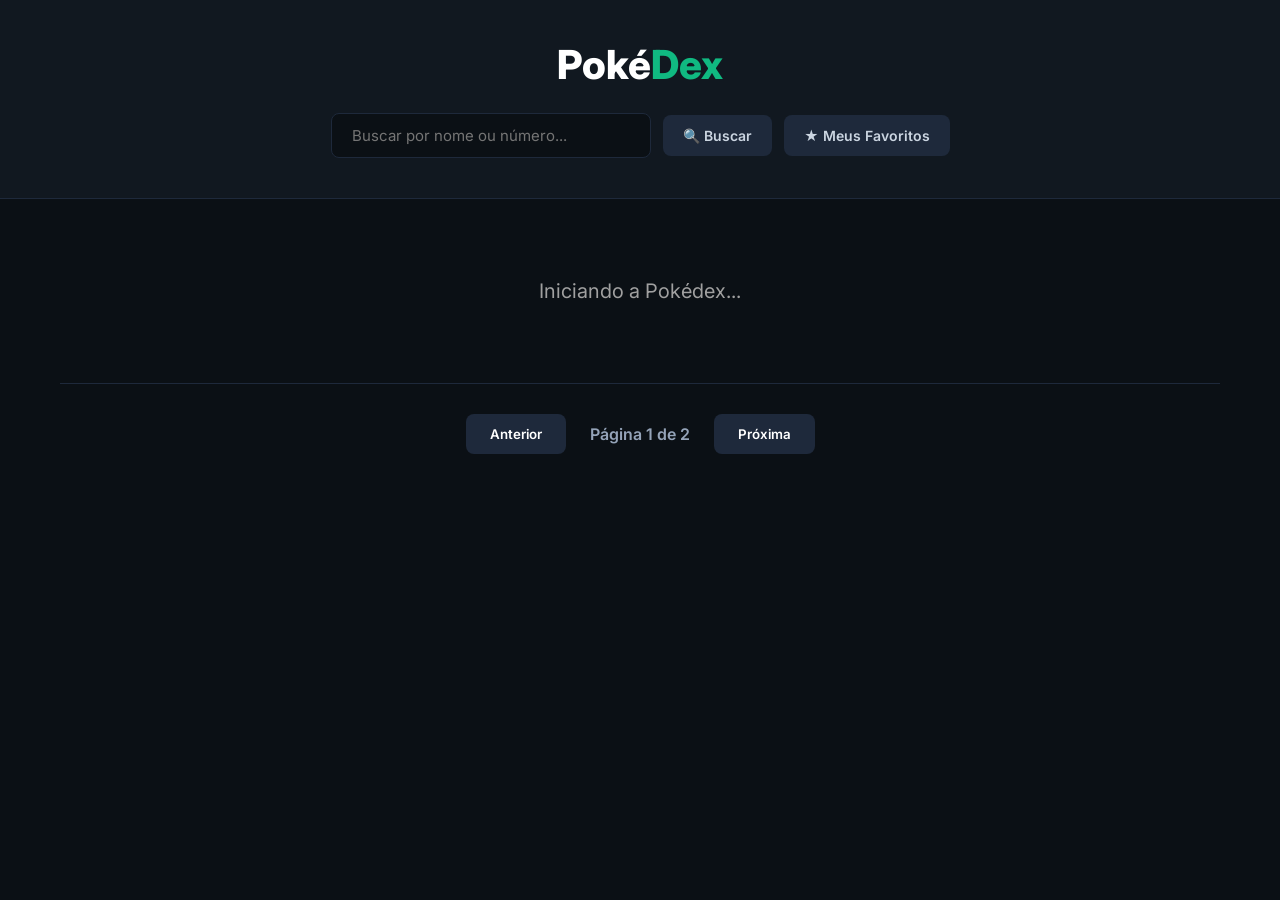
<file: PokedexOriginal/index.html>
<!DOCTYPE html>
<html lang="pt-BR">
<head>
  <meta charset="UTF-8">
  <meta name="viewport" content="width=device-width, initial-scale=1.0">
  <title>Pokédex Web</title>
  
  <link rel="preconnect" href="https://fonts.googleapis.com">
  <link rel="preconnect" href="https://fonts.gstatic.com" crossorigin>
  <link href="https://fonts.googleapis.com/css2?family=Inter:wght@400;500;600;700;800&display=swap" rel="stylesheet">
  
  <link rel="stylesheet" href="css/style.css">
  <script src="js/script.js" defer></script>
</head>
<body>

  <!-- CABEÇALHO -->
  <header class="header-home">
    <!-- Nome com Poké Branco e Dex Verde -->
    <h1><span class="poke-white">Poké</span><span class="dex-green">Dex</span></h1>
    
    <!-- Barra e Botões Azuis Alinhados no Topo -->
    <div class="search-container">
      <input type="text" id="search-input" class="search-input" placeholder="Buscar por nome ou número...">
      <button id="btn-search" class="btn-action btn-blue">🔍 Buscar</button>
      <button id="btn-show-favs" class="btn-action btn-blue">★ Meus Favoritos</button>
    </div>
  </header>

  <!-- LISTA DE POKÉMON -->
  <main class="container">
    <div id="pokedex-grid" class="pokedex-grid">
      <div id="loading" class="loading">Iniciando a Pokédex...</div>
    </div>

    <!-- PAGINAÇÃO -->
    <div class="pagination">
      <button id="btn-prev" class="btn-page">Anterior</button>
      <span id="page-info">Página 1 de 2</span>
      <button id="btn-next" class="btn-page">Próxima</button>
    </div>
  </main>

</body>
</html>
</file>
<file: PokedexOriginal/css/style.css>
* {
  margin: 0;
  padding: 0;
  box-sizing: border-box;
  font-family: 'Inter', sans-serif;
}

body {
  background-color: #0b1015; /* Fundo escuro */
  color: #ffffff;
  padding-bottom: 40px;
}

/* ================= CABEÇALHO E LOGO ================= */
.header-home {
  text-align: center;
  padding: 40px 20px;
  background-color: #111820;
  border-bottom: 1px solid #1e293b;
  margin-bottom: 40px;
}

.header-home h1 {
  font-size: 40px;
  font-weight: 800;
  margin-bottom: 24px;
}

/* Cores do Título */
.poke-white { color: #ffffff; }
.dex-green { color: #10b981; }

/* ================= BARRA DE BUSCA E BOTÕES DO TOPO ================= */
.search-container {
  display: flex;
  justify-content: center;
  align-items: center;
  gap: 12px;
  flex-wrap: wrap;
}

.search-input {
  width: 100%;
  max-width: 320px;
  padding: 12px 20px;
  border-radius: 8px;
  border: 1px solid #1e293b;
  background-color: #0b1015;
  color: #fff;
  font-size: 15px;
  outline: none;
}
.search-input:focus { border-color: #2563eb; }

/* Quadrados de botão Azuis */
.btn-action {
  padding: 12px 20px;
  border-radius: 8px;
  border: none;
  font-size: 14px;
  font-weight: 600;
  cursor: pointer;
  transition: 0.2s;
}

.btn-blue {
  background-color: #1e293b; /* Azul escuro igual ao seu print */
  color: #cbd5e1;
}

.btn-blue:hover {
  background-color: #27364d;
  color: #ffffff;
}

/* Quando o filtro de favoritos estiver ativado, ele fica verde para chamar atenção */
.btn-action.active-filter {
  background-color: #10b981; 
  color: #111820;
}

/* ================= GRID E CARDS ================= */
.container {
  max-width: 1200px;
  margin: 0 auto;
  padding: 0 20px;
}

.pokedex-grid {
  display: grid;
  grid-template-columns: repeat(auto-fill, minmax(220px, 1fr));
  gap: 24px;
}

.loading {
  text-align: center;
  font-size: 20px;
  color: #a0a0a0;
  grid-column: 1 / -1;
  padding: 40px;
}

.poke-card {
  background-color: #111820;
  border-radius: 16px;
  padding: 24px 16px;
  text-align: center;
  border: 1px solid #1e293b;
  cursor: pointer;
  transition: transform 0.2s, box-shadow 0.2s;
  display: flex;
  flex-direction: column;
  align-items: center;
}

.poke-card:hover {
  transform: translateY(-5px);
  box-shadow: 0 10px 20px rgba(0, 0, 0, 0.5);
  border-color: #27364d;
}

.poke-img {
  width: 130px;
  height: 130px;
  margin-bottom: 16px;
  filter: drop-shadow(0 10px 10px rgba(0,0,0,0.4)); 
}

.poke-title {
  font-size: 18px;
  font-weight: 700;
  color: #ffffff;
  margin-bottom: 8px;
}

/* REALCEI ESSAS FONTES - Deixei muito mais claras e visíveis */
.poke-type {
  font-size: 14px;
  color: #cbd5e1; /* Cinza bem clarinho */
  margin-bottom: 8px;
  font-weight: 500;
}

.poke-stats {
  font-size: 14px;
  color: #cbd5e1; /* Cinza bem clarinho */
  margin-bottom: 24px;
  font-weight: 500;
}

/* Botão Favoritar do Card */
.btn-fav {
  width: 100%;
  background-color: #1e293b;
  color: #cbd5e1;
  border: none;
  padding: 12px 0;
  border-radius: 8px;
  font-weight: 600;
  font-size: 14px;
  cursor: pointer;
  transition: 0.2s;
}

.btn-fav:hover { background-color: #27364d; color: #ffffff; }

/* Quando o Pokémon for favoritado */
.btn-fav.active {
  background-color: #10b981;
  color: #0b1015;
}
.btn-fav.active:hover { background-color: #059669; }

/* ================= PAGINAÇÃO ================= */
.pagination {
  display: flex;
  justify-content: center;
  align-items: center;
  gap: 24px;
  margin-top: 40px;
  padding-top: 30px;
  border-top: 1px solid #1e293b;
}

.btn-page {
  background-color: #1e293b;
  color: #fff;
  border: none;
  padding: 12px 24px;
  border-radius: 8px;
  font-weight: 600;
  cursor: pointer;
  transition: 0.2s;
}

.btn-page:hover:not(:disabled) { background-color: #2563eb; }
.btn-page:disabled { opacity: 0.4; cursor: not-allowed; }

#page-info {
  font-size: 16px;
  font-weight: 600;
  color: #94a3b8;
}
</file>
